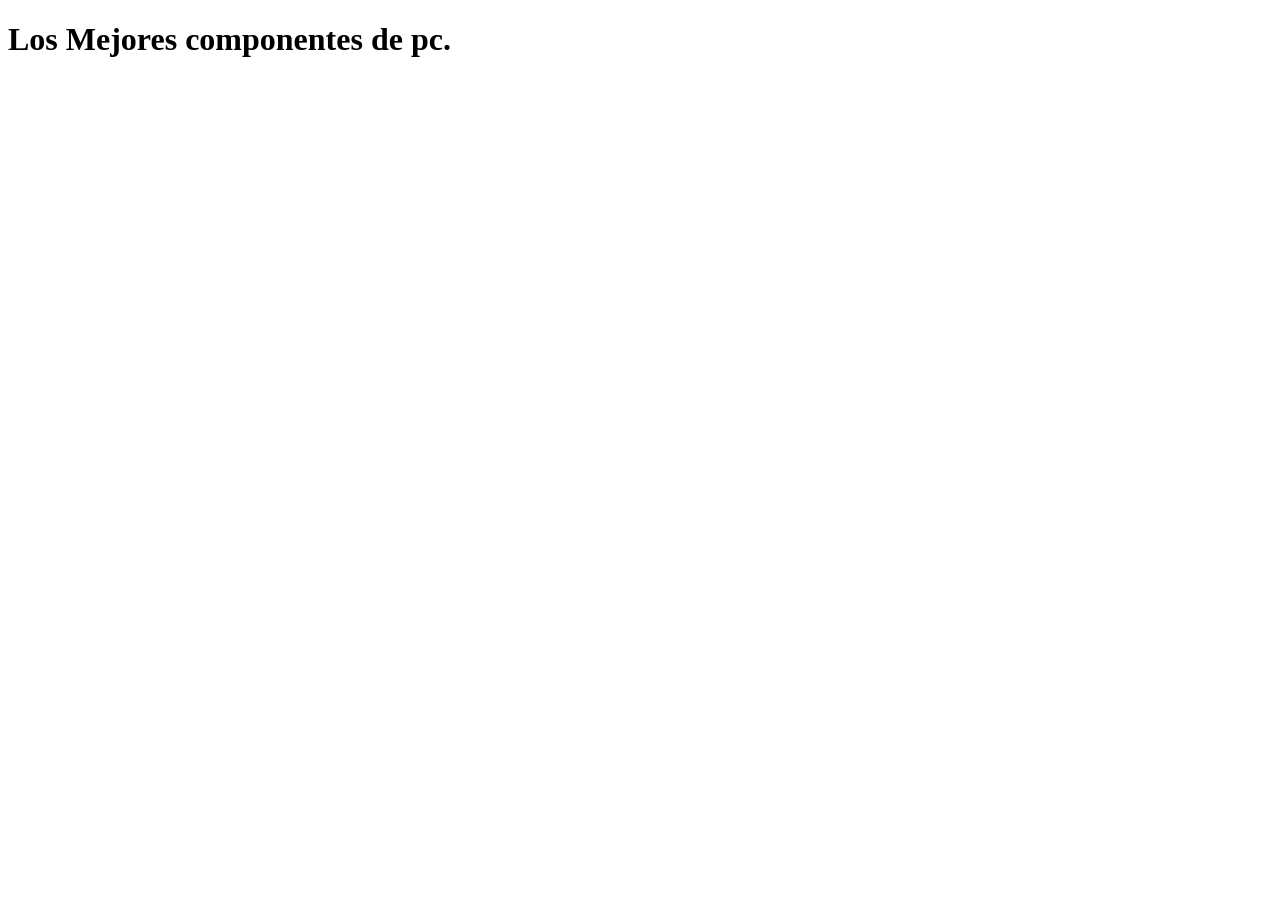
<file: 3.PrimeraEntregaProyectoFinal/index.html>
<!DOCTYPE html>
<html lang="en">
<head>
    <meta charset="UTF-8">
    <meta http-equiv="X-UA-Compatible" content="IE=edge">
    <meta name="viewport" content="width=device-width, initial-scale=1.0">
    <title>TechMasters</title>
</head>
<body>
    <h1>Los Mejores componentes de pc.</h1>
    <script src="./app.js"></script>
</body>
</html>
</file>
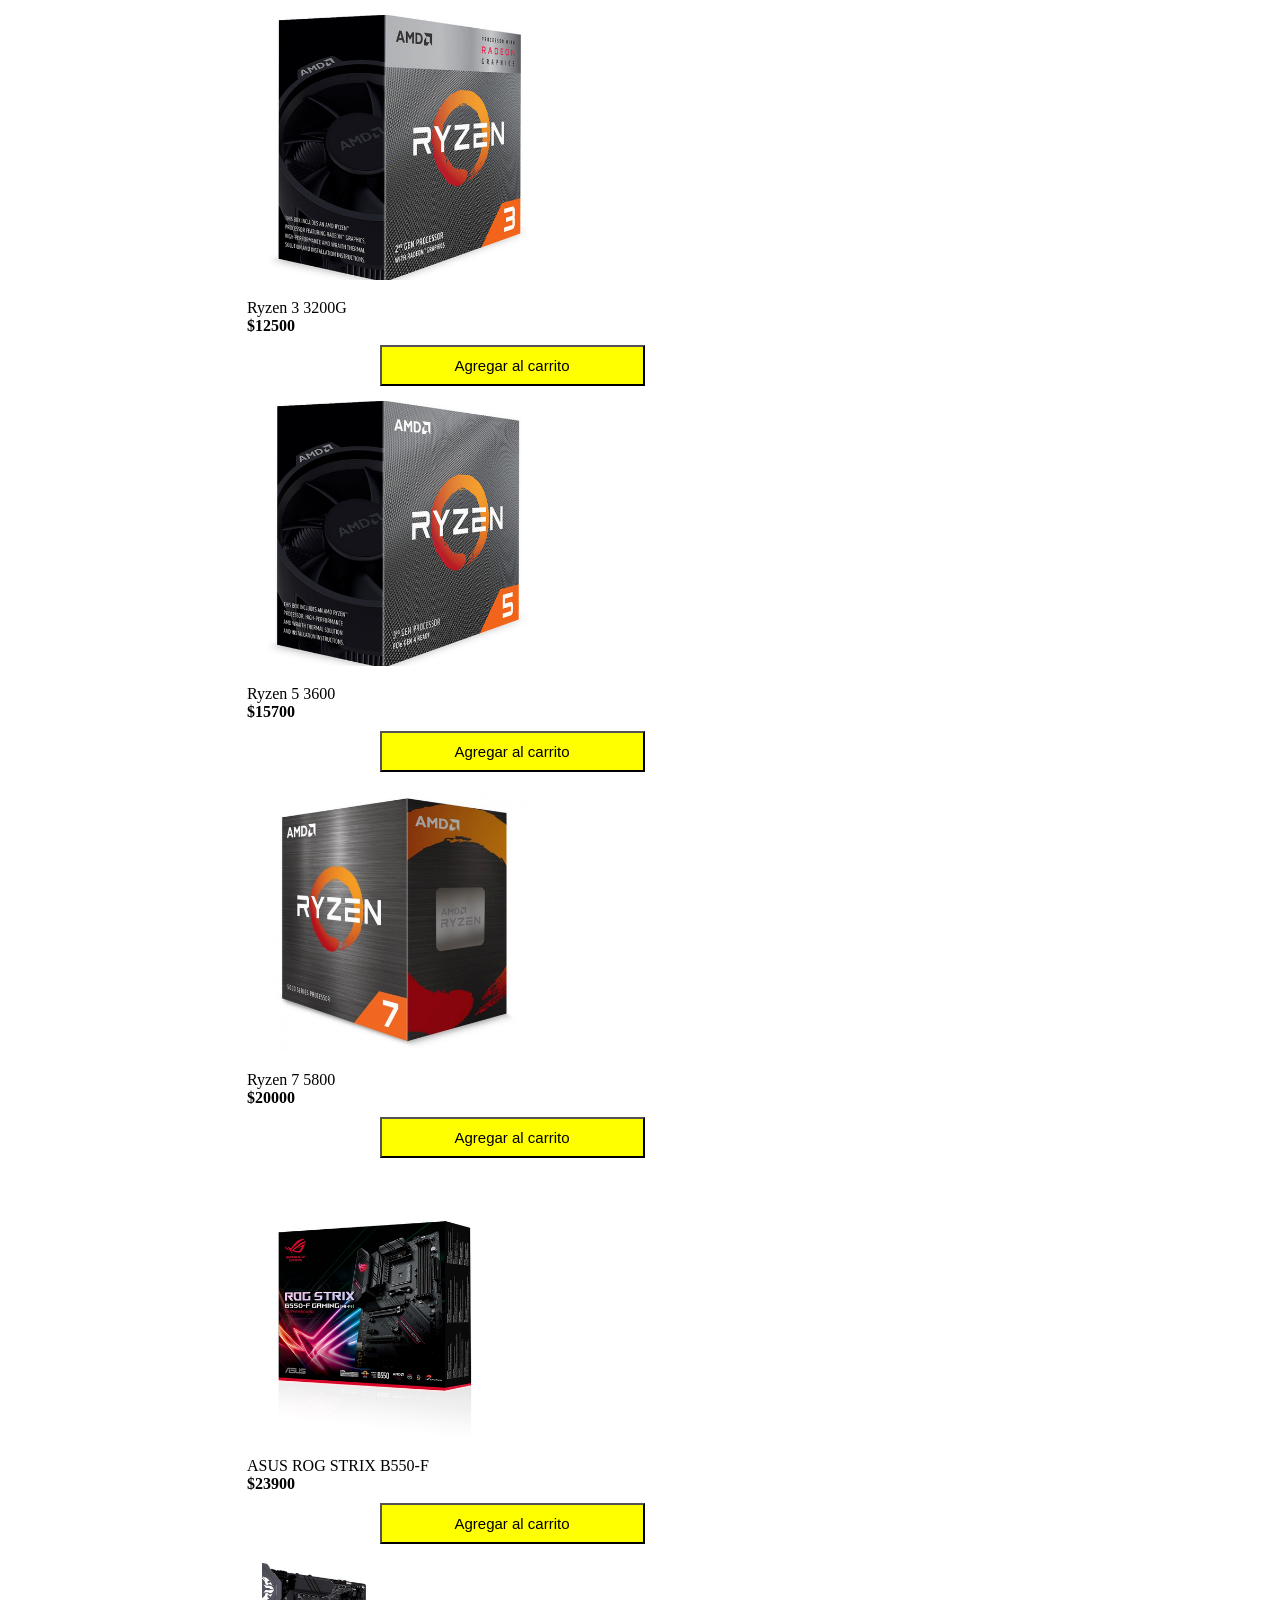
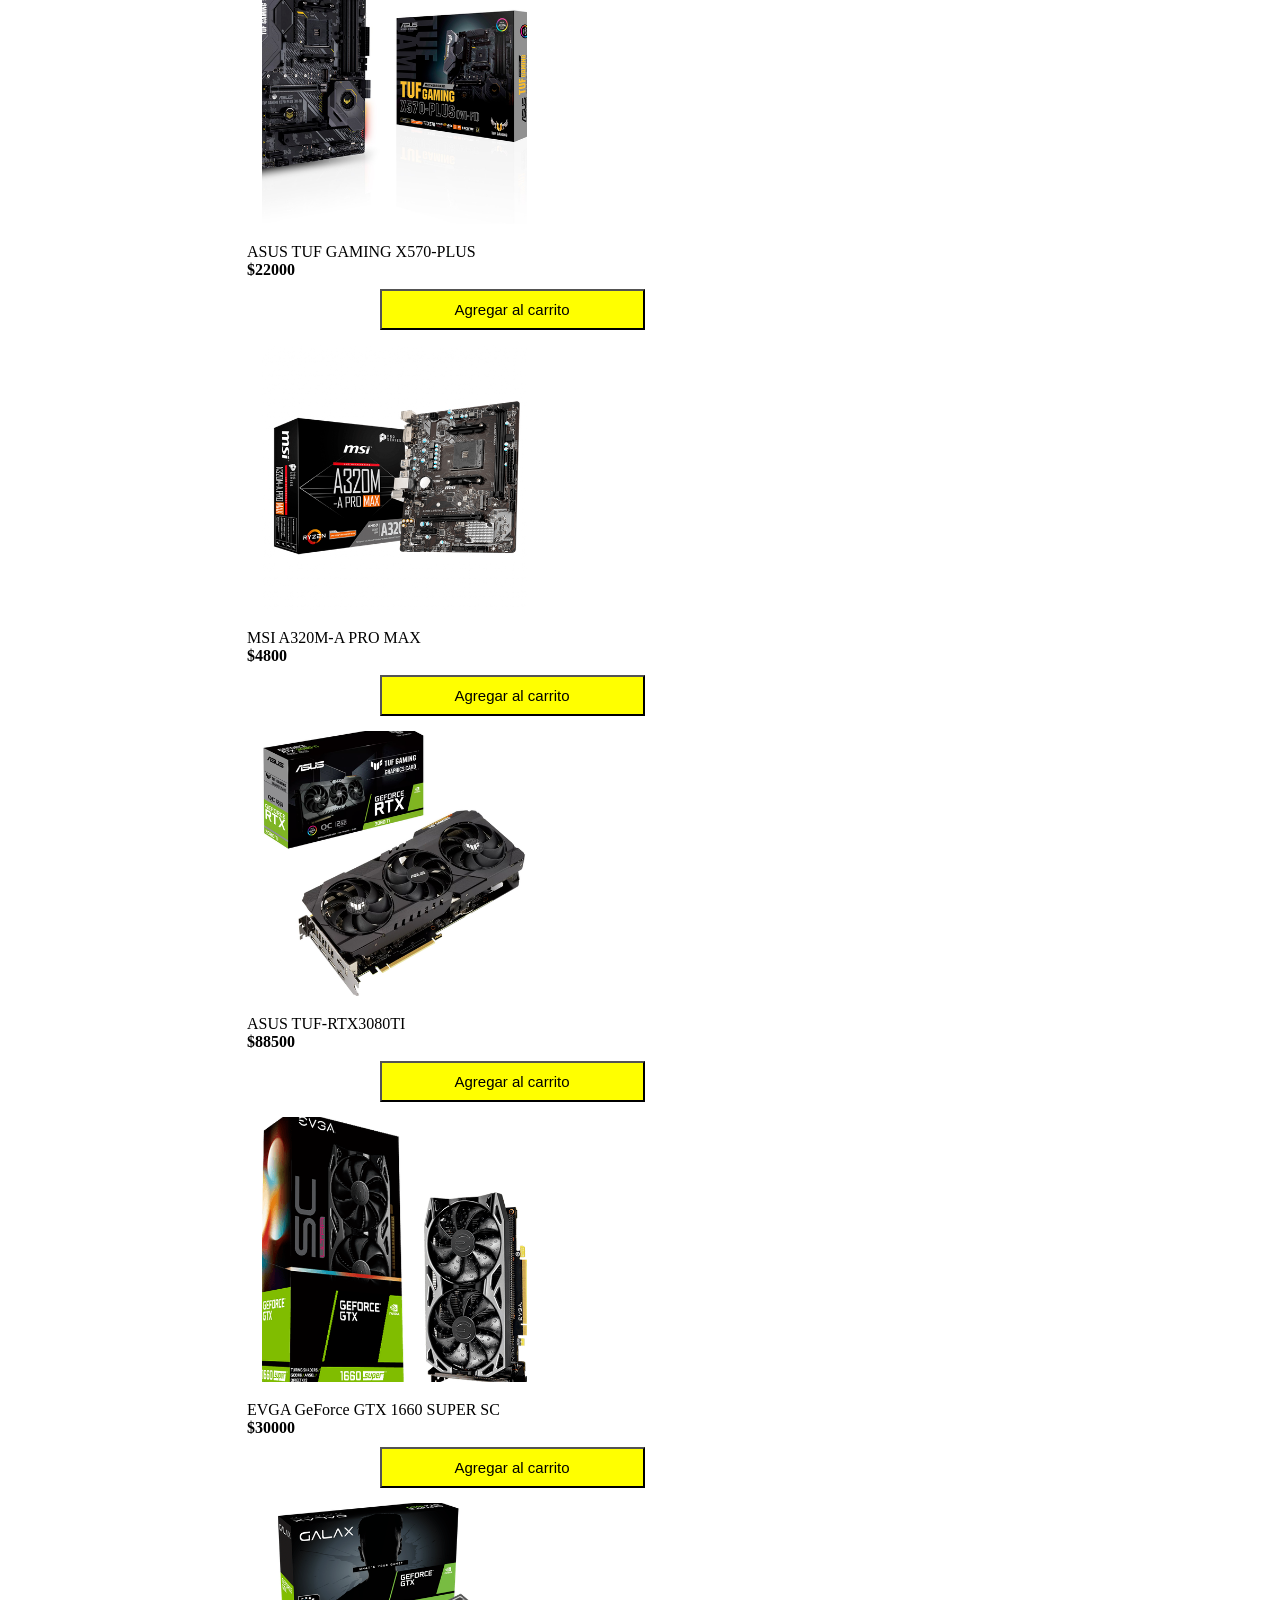
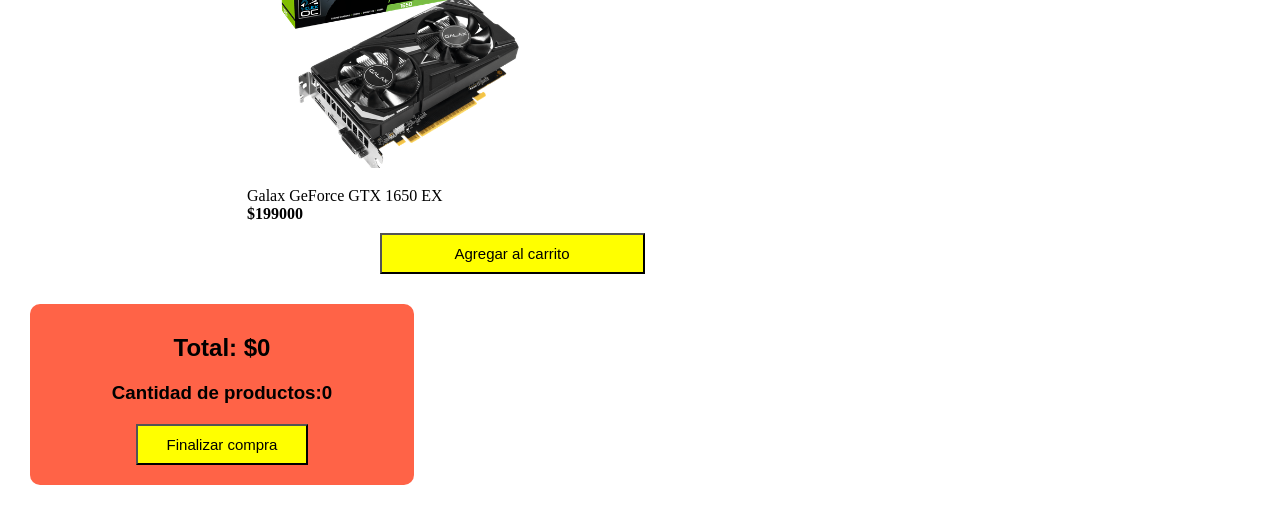
<file: 5.Desafio-2-IncorporarEventos/index.html>
<!DOCTYPE html>
<html lang="en">
<head>
    <meta charset="UTF-8">
    <meta http-equiv="X-UA-Compatible" content="IE=edge">
    <meta name="viewport" content="width=device-width, initial-scale=1.0">
    <link rel="stylesheet" href="./style.css">
    <title>Eventos</title>
</head>
<body>

<div id="area-productos"></div>

<div id="section-carrito"></div>

    <script src="./productos.js"></script>
    <script src="./carrito.js"></script>
</body>
</html>
</file>
<file: 5.Desafio-2-IncorporarEventos/style.css>
* {
    margin: 0px;
    padding: 0px;
    box-sizing: border-box;
}

#area-productos{
    width: 80%;
    display: flex;
    flex-wrap: wrap;
    justify-content: space-around;
    align-items: flex-end;
}

#container-general {
    display: flex;
    flex-direction: row;
}

#section-carrito {
    font-family: oswald, sans-serif;
    width: 30%;
    height: 30%;
    margin: 30px;
    padding: 20px;
    display: flex;
    flex-direction: column;
    justify-content: flex-start;
    background-color: tomato;
    border-radius: 10px;
    position: sticky;
    top: 10px;
}

#section-carrito div {
    display: flex;
    justify-content: center;
    margin: 10px;
}

#section-productos {
    width: 80%;
    display: flex;
    flex-wrap: wrap;
    justify-content: space-around;
    align-items: flex-end;
}

.card-producto{
    width: 40%;
    margin: 20px;
    text-align: center;
}

.img-container {
    overflow: hidden;
    position: relative;
}

.img-container img {
    width: 50%;
    height: 50%;
    margin: 15px;
}

.boton {
    font-size: 15px;
    font-family: oswald, sans-serif;
    width: 50%;
    padding: 10px;
    margin-top: 10px;
    text-align: center;
    align-self: center;
    color: black;
    background-color: yellow;
}

.boton:hover {
    background-color: aqua;
    transition-duration: 0.3s;
    transform: scale(0.9);
}

.info-producto {
    display: flex;
    flex-direction: column;
}
</file>
